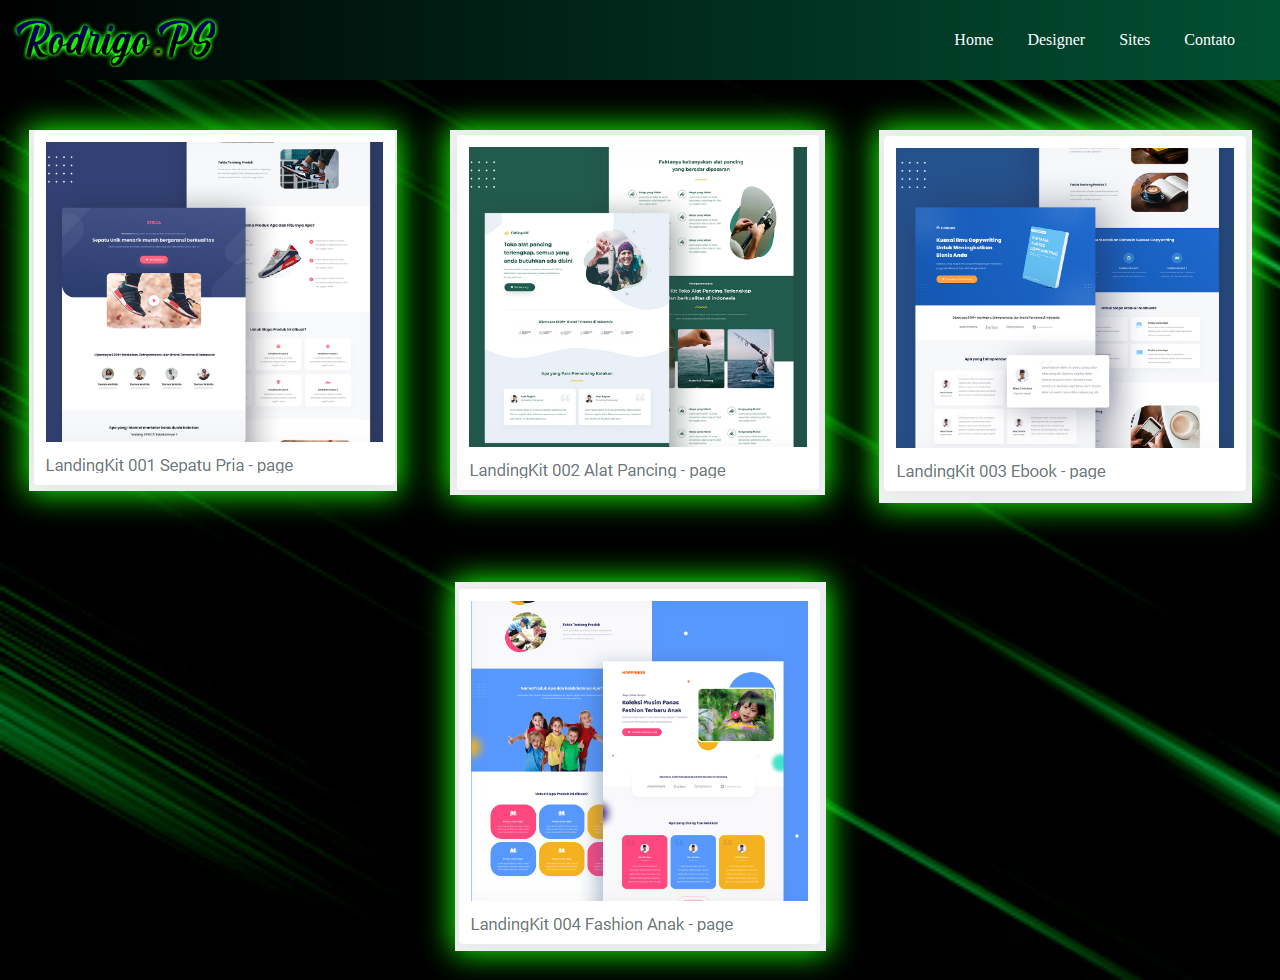
<file: sites.html>
<!DOCTYPE html>
<html lang="en">
<head>
    <meta charset="UTF-8">
    <meta http-equiv="X-UA-Compatible" content="IE=edge">
    <meta name="viewport" content="width=device-width, initial-scale=1.0">
    <link rel="stylesheet" href="style.css">
    <style>
        .container{
            display: flex;
            flex-direction: row;
            flex-wrap: wrap;
            justify-content: space-evenly;
        }
        .container img{
            box-shadow:0px 0px 30px 2px  #15ff00;
            margin:25px;
            margin-top: 50px;
        }


    </style>
    <title>Document</title>
</head>
<body>
    <nav class="menu">
        <input type="checkbox" id="check">
		
        <label for="check" class="checkbtn">
           <!------ <i class="fas fa-bars"></i>--->
            &#8801
        </label>

        <img src="imagens/logo2.png" alt="logo" width="240px">
        <ul>
            <li><a href="index.html">Home</a></li>
            <li><a href="">Designer</a></li>
            <li><a href="sites.html">Sites</a></li>
            <li><a href="/contato/contato.html">Contato</a></li>
        </ul>
    </nav>
   <section>
       <div class="container">
         <a href="imagens2/1 - Sepatu Pria.png"><img src="imagens2/1 - Sepatu Pria.png" alt=""></a>
         <a href="imagens2/2 - Alat Pancing.png"><img src="imagens2/2 - Alat Pancing.png" alt=""></a>
         <a href="imagens2/3 - Ebook.png"><img src="imagens2/3 - Ebook.png" alt=""></a>
         <a href="imagens2/4 - Fashion Anak.png"><img src="imagens2/4 - Fashion Anak.png" alt=""></a>
            </div>
   </section>
</body>
</html>
</file>
<file: style.css>
*{
    
    box-sizing: border-box;
    margin: 0;
    padding:0;
    text-decoration: none;
    list-style: none;
    color: white;

}
body{
    background-image: url(imagens/riscos.jpg);
    background-repeat: no-repeat;
    background-size: cover;
    
    background-color:#000000
}

.menu img{
    margin-top: 15px;
}
/* Cor do menu*/
.menu{

    height:80px;

    background: #2f584a;  /* fallback for old browsers */
    background: -webkit-linear-gradient(to right, #000000, #003a26);  /* Chrome 10-25, Safari 5.1-6 */
    background: linear-gradient(to right, #000000, #015034); /* W3C, IE 10+/ Edge, Firefox 16+, Chrome 26+, Opera 12+, Safari 7+ */
    
}
.menu ul{
    margin-right:30px;
    float: right ;
}

.menu ul li{
    display: inline;
}

.menu ul li a{
    display: inline;
   /* para o item ficar no centro*/
   line-height: 5;
   /**/
   padding: 15px;
}

.menu ul li a:hover{
    color:#000000;
    background-color: rgb(255, 255, 255);
}




.checkbtn {
    font-size: 50px;
	color: white;
	float: right;
	line-height: 80px;
	margin-right: 40px;
	cursor: pointer;
    font-weight: 700;
	display: none;
}


/*PRIMEIRA SECTION*/
.primeiras{
    
    width: 60%;
    display: flex;
    height: 50vh;
    border:solid;
    border-color: #066402;
    border-width: 5px;
    margin: 25px auto ;
    text-align: center;
    box-shadow:0px 0px 30px 2px  #15ff00;
}/**/

.eu{
    margin: auto;
}
.texto{
    margin: auto;
}


/*BOTAO*/
#check{
    display: none;
}
/**/

/*SEGUNDA SEÇÃO*/
.segunda{
    margin: auto;
    width: 80%;
   /* border: solid rgb(4, 114, 4) 5px;*/
    text-align: center;
}


/*CONTEUDO*/
.meio{

    justify-content: center;
    margin-top: 50px;

}


.meio img{
    box-shadow:0px 0px 30px 2px  #15ff00;

    width: 18%;
    margin: 25px  ;
}



.rodape{
    margin-top: 40px;
}
/*colocar li em linha reta mais facil usando o flxbox*/
.rodape ul {
   
    display: flex;
    flex-direction: row;
    background-color: #003a26;
    width: 100%;
    
}


.rodape ul li {
    padding: 3px;
    margin: auto;
    text-align: center;
    
}


.rodape  li a {
   
    font-size: 60%;
}

/*RESPONSIVEL*/
@media screen and (max-width:800px) {
    
    .checkbtn{
     display: block;
    }
    

    .menu ul li a{
        font-size:120%;
        font-weight: bold;
        color:rgb(20, 245, 0);
    }


    .menu ul li a:hover{
        color:#064d00;
        background-color: rgb(228, 228, 228);
    }

/*onde o menu tem que estar */
.menu ul{
position: fixed;
width: 100%;
height: 100vh;
margin-left: -100%;
text-align: center;
margin-top: 8px;
background-color: rgb(0, 26, 6);
transition: all 1s;


}

/*PARA A LISTA APARECER*/
.menu ul li{
    display: block
}


/*botrao para funcionar o click*/
#check:checked ~ ul {
    margin-left: 0; 
    transition: all 1s;
}

/*PRIMEIRA SECTION*/
.primeiras{
    width: 80%;
    display: block;
    height: 80vh;
    border:solid;
    border-color: #066402;
    border-width:5px;
    margin: 25px auto ;
    text-align: center;    
}
/**/


/*segunda seção*/
.segunda{
    margin: auto;
    width: 80%;
    text-align: center;
    /* border: solid rgb(4, 114, 4) 5px;*/
}
/**/




.meio{
    margin-top: 50px;

}


.meio img{
   
    border: solid rgb(0, 148, 86) 5px ;
    width: 70%;
    margin: 25px auto ;
    box-shadow:0px 0px 30px 2px  #15ff00;

}



}

.rodape ul{
    display: flex;
    flex-direction: column;
    
    
}

.rodape ul li img{
   
    width:35%;
}

.rodape ul li a {
   font-size: small;
   
}
</file>
